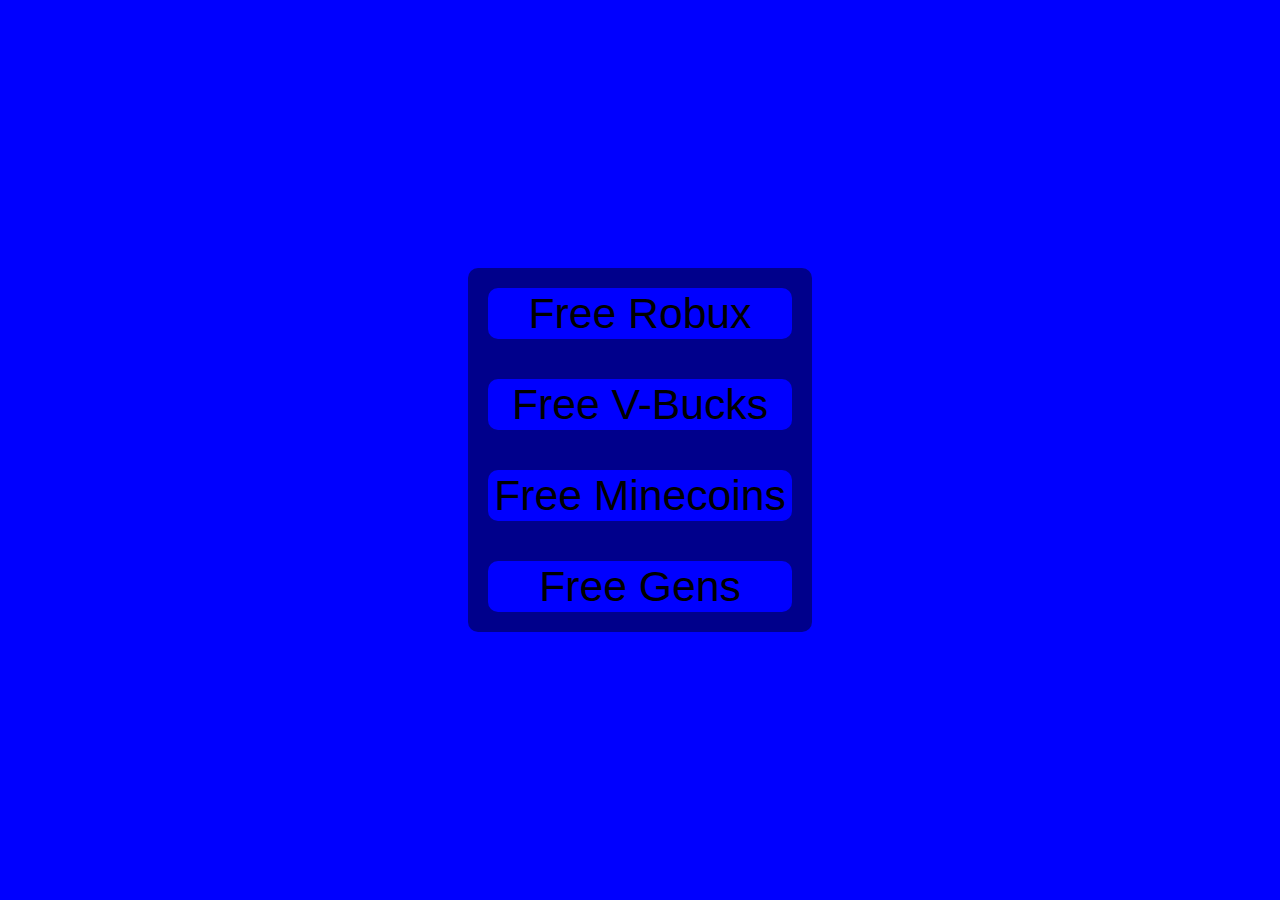
<file: index.html>
<!DOCTYPE html>
<html lang="en">
<head>
    <meta charset="UTF-8">
    <meta name="viewport" content="width=device-width, initial-scale=1.0">
    <title>You are tottaly not getting rickrolled</title>
    <link rel="stylesheet" href="style.css">
</head>
    <body>
        <div id="container">
            <button id="r">
                Free Robux
            </button>
            <button id="v">
                Free V-Bucks
            </button>
            <button id="mc">
                Free Minecoins
            </button>
            <button id="g">
                Free Gens
            </button>
        </div>
        <script src="main.js"></script>
    </body>
</html>
</file>
<file: style.css>
body {
    margin: 0;
    display: flex;
    justify-content: center;
    align-items: center;
    height: 100vh;
    background-color: blue;
}

#container {
    /* width: 250px;
    height: 500px; */
    border-radius: 10px;
    background-color: darkblue;
    /* padding: 20px; */
    display: flex;
    flex-direction: column;
    justify-content: space-around;
}

button {
    display: block;
    margin: 20px;
    /* margin-top: 20px;
    margin-bottom: 20px; */
    border-radius: 10px;
    font-size: 32pt;
    background-color: blue;
    border: none;
}

button:hover {
    background-color: rgb(62, 62, 255);
}
</file>
